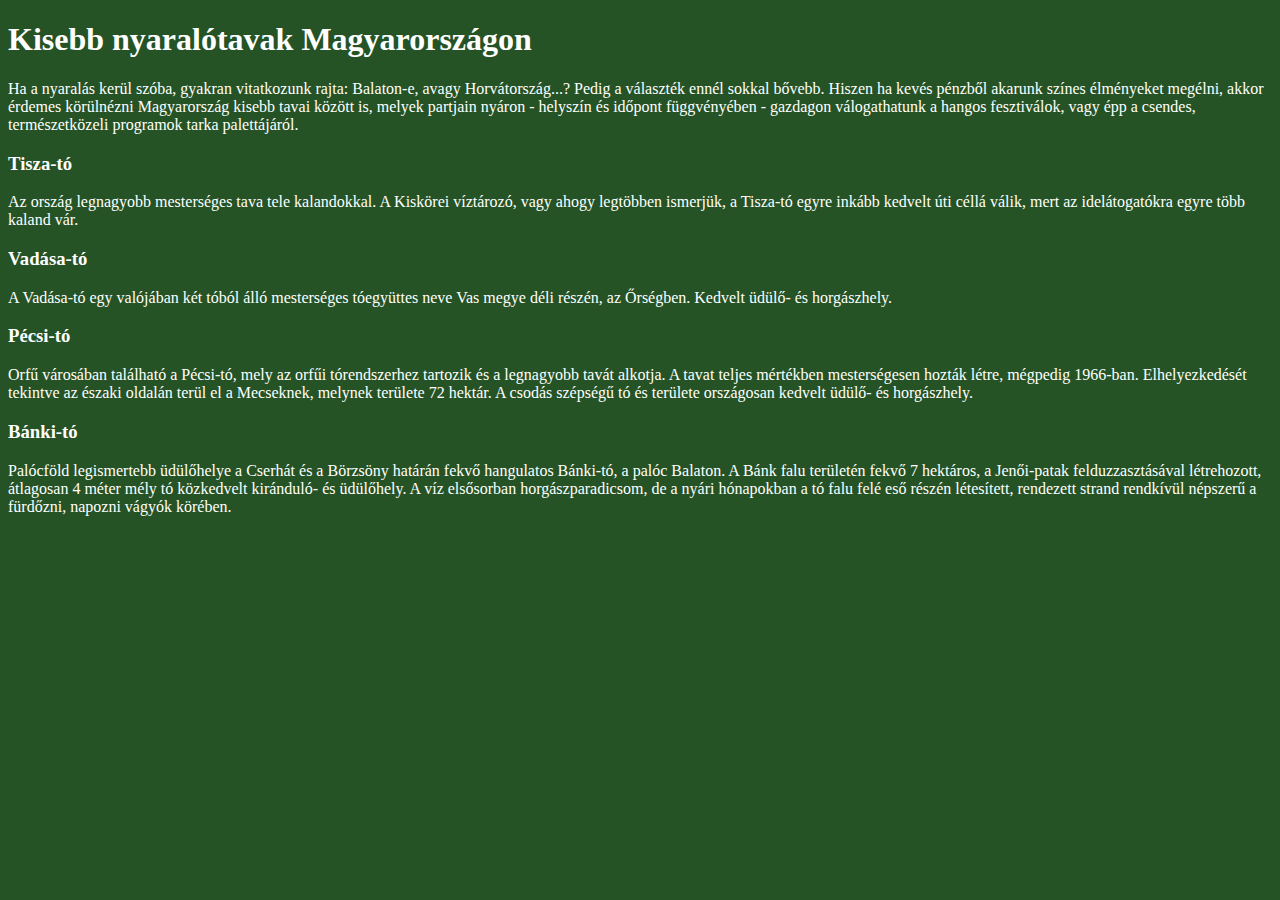
<file: assets/index.html>
<!DOCTYPE html>
<html lang="hu">
<head>
    <meta charset="UTF-8">
    <meta http-equiv="X-UA-Compatible" content="IE=edge">
    <meta name="viewport" content="width=device-width, initial-scale=1.0">
    <link rel="stylesheet" href="style.css">
    <title>Document</title>
</head>
<body>
    <header>
        <a 
    </header>
    <h1>Kisebb nyaralótavak Magyarországon</h1>
    <p>Ha a nyaralás kerül szóba, gyakran vitatkozunk rajta: Balaton-e, avagy Horvátország...? Pedig a választék ennél sokkal bővebb. Hiszen ha kevés pénzből akarunk színes élményeket megélni, akkor érdemes körülnézni Magyarország kisebb tavai között is, melyek partjain nyáron - helyszín és időpont függvényében - gazdagon válogathatunk a hangos fesztiválok, vagy épp a csendes, természetközeli programok tarka palettájáról.</p>
    <section>
       <h3>Tisza-tó </h3>
       <p>Az ország legnagyobb mesterséges tava tele kalandokkal. A Kiskörei víztározó, vagy ahogy legtöbben ismerjük, a Tisza-tó egyre inkább kedvelt úti céllá válik, mert az idelátogatókra egyre több kaland vár. </p>
    </section>
    <section>
        <h3> Vadása-tó </h3>
        <p>A Vadása-tó egy valójában két tóból álló mesterséges tóegyüttes neve Vas megye déli részén, az Őrségben.  Kedvelt üdülő- és horgászhely.</p>
    </section>
    <section>
        <h3>Pécsi-tó</h3>
        <p>Orfű városában található a Pécsi-tó, mely az orfűi tórendszerhez tartozik és a legnagyobb tavát alkotja. A tavat teljes mértékben mesterségesen hozták létre, mégpedig 1966-ban. Elhelyezkedését tekintve az északi oldalán terül el a Mecseknek, melynek területe 72 hektár. A csodás szépségű tó és területe országosan kedvelt üdülő- és horgászhely.</p>
    </section>
    <section>
        <h3>Bánki-tó</h3>
        <p>Palócföld legismertebb üdülőhelye a Cserhát és a Börzsöny határán fekvő hangulatos Bánki-tó, a palóc Balaton. A Bánk falu területén fekvő 7 hektáros, a Jenői-patak felduzzasztásával létrehozott, átlagosan 4 méter mély tó közkedvelt kiránduló- és üdülőhely. A víz elsősorban horgászparadicsom, de a nyári hónapokban a tó falu felé eső részén létesített, rendezett strand rendkívül népszerű a fürdőzni, napozni vágyók körében.</p>
    </section>
    <footer>

    </footer>
</body>
</html>
</file>
<file: assets/style.css>
body
{
background-color:  rgb(37, 83, 37);
font-family:  Verdana;
color:  #FFF;
}
</file>
